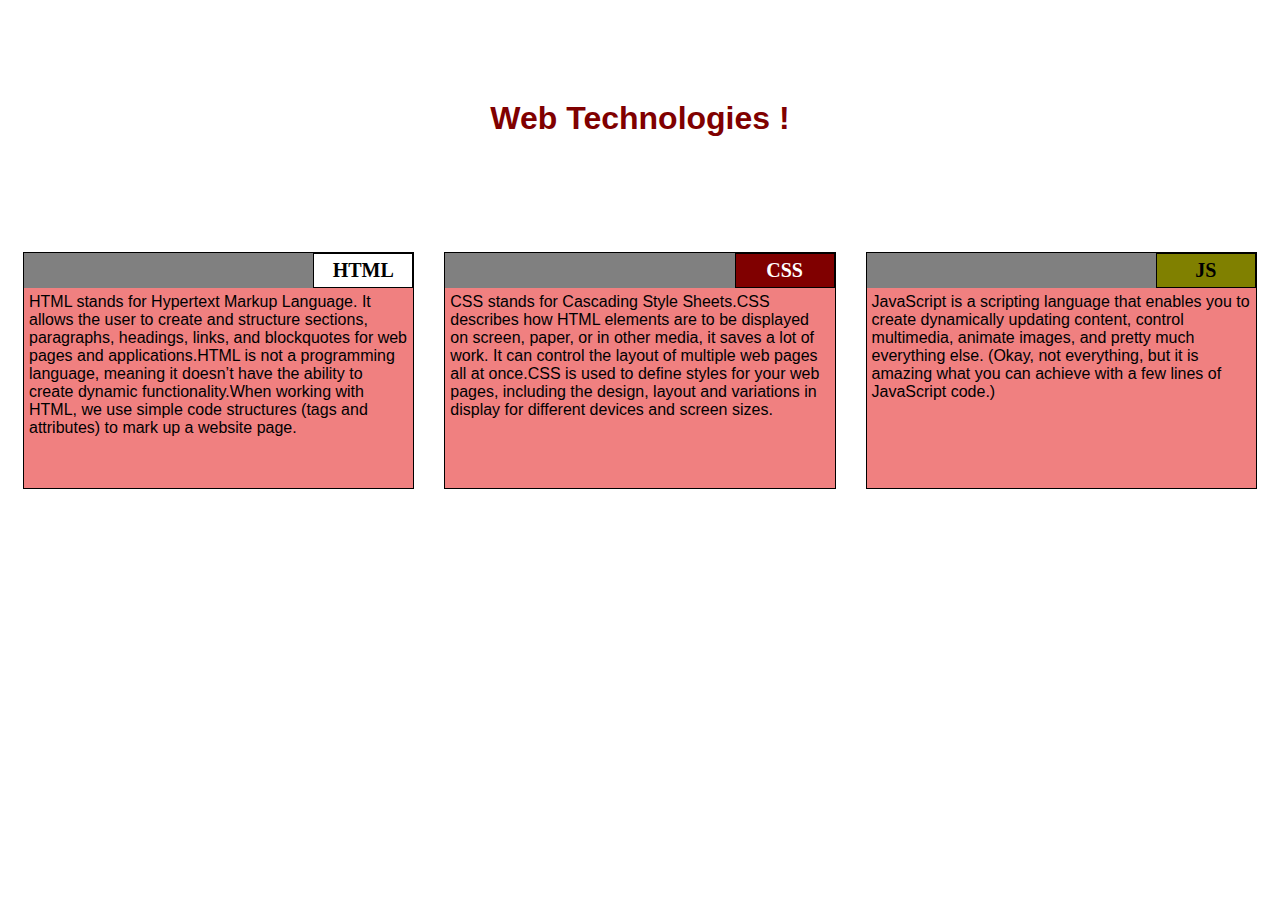
<file: module2-assignment/index.html>
<!DOCTYPE html>
<!DOCTYPE html>
<html>
<head>
<meta charset="utf-8">
<title>Module2-Solution</title>
</head>
<style >
	/*basic style*/
	* {
		box-sizing: border-box;
	}
	body {
		background-color: white;
	}
	h1 {
		margin: 100px;
		text-align: center;
		font-family: Helvetica;
		font-weight: bold;
		font-size: 200%;
		color:#800000;
	}
	section {
		position: relative;
		padding: 15px;
		width: 100%;
	}
	p {
		position: relative;
		clear: right;
	}
	div {
		position: relative;
		background-color: gray;
		border: 1px solid black;
		width: 100%;
		margin-left: auto;
		margin-right: auto;
		margin-bottom: auto;
	}
	.sub1 {
		float: right;
		width: 100px;
		padding: 5px;
		margin: 0px;
		border: 1px solid black;
		text-align: center;
		font-size: 125%;
		font-weight: bold;
		background-color: white;
		
	}
	.sub2 {
		float: right;
		color: white;
		width: 100px;
		padding: 5px;
		margin: 0px;
		border: 1px solid black;
		text-align: center;
		font-size: 125%;
		font-weight: bold;
		background-color: maroon;
		
	}
	.sub3 {
		color: black;
		float: right;
		width: 100px;
		padding: 5px;
		margin: 0px;
		border: 1px solid black;
		text-align: center;
		font-size: 125%;
		font-weight: bold;
		background-color:#808000;
		
	}
	.content {
		padding: 5px;
		border: none;
		background-color: #F08080;
		font-family: Helvetica;
		color: black;
		margin: 0px;
		height: 200px;
		overflow: auto;
	}
	
	.row {
		width: 90%;
	}
	
	/*desktop version*/
	@media (min-width: 992px){
		.column-lg-4 {
			float: left;
			width: 33.33%;
		}
	}
	/*tablet version*/
	@media (min-width: 768px) and (max-width: 991px){
		.colmn-md-6 {
			float: left;
			width: 50%;
			margin-left: auto;
			margin-right: auto;
		}
		.colmn-md-12 {
			float: left;
			width: 100%;
			margin-left: auto;
			margin-right: auto;
		}
	}
	/*mobile version*/
	@media (max-width: 767px){
		.colmn-sm-12 {
			float: left;
			width: 100%;
		}
	}
</style>
<body >
<h1>Web Technologies !</h1>
	<section class="column-lg-4 colmn-md-6 colmn-sm-12">
		<div>
			<p class="sub1">HTML</p>
			<p class="content">
			 HTML stands for Hypertext Markup Language. It allows the user to create and structure sections, paragraphs, headings, links, and blockquotes for web pages and applications.HTML is not a programming language, meaning it doesn’t have the ability to create dynamic functionality.When working with HTML, we use simple code structures (tags and attributes) to mark up a website page.
			</p>
		</div>
	</section>
	<section class="column-lg-4 colmn-md-6 colmn-sm-12">
		<div>
			<p class="sub2">CSS</p>
			<p class="content">CSS stands for Cascading Style Sheets.CSS describes how HTML elements are to be displayed on screen, paper, or in other media, it saves a lot of work. It can control the layout of multiple web pages all at once.CSS is used to define styles for your web pages, including the design, layout and variations in display for different devices and screen sizes.</p>
		</div>
	</section>
	<section class="column-lg-4 colmn-md-12 colmn-sm-12">
	<div>
		<p class="sub3">JS</p>
			<p class="content">JavaScript is a scripting language that enables you to create dynamically updating content, control multimedia, animate images, and pretty much everything else. (Okay, not everything, but it is amazing what you can achieve with a few lines of JavaScript code.)</p>
	</div>
</body>
</html>
</file>
